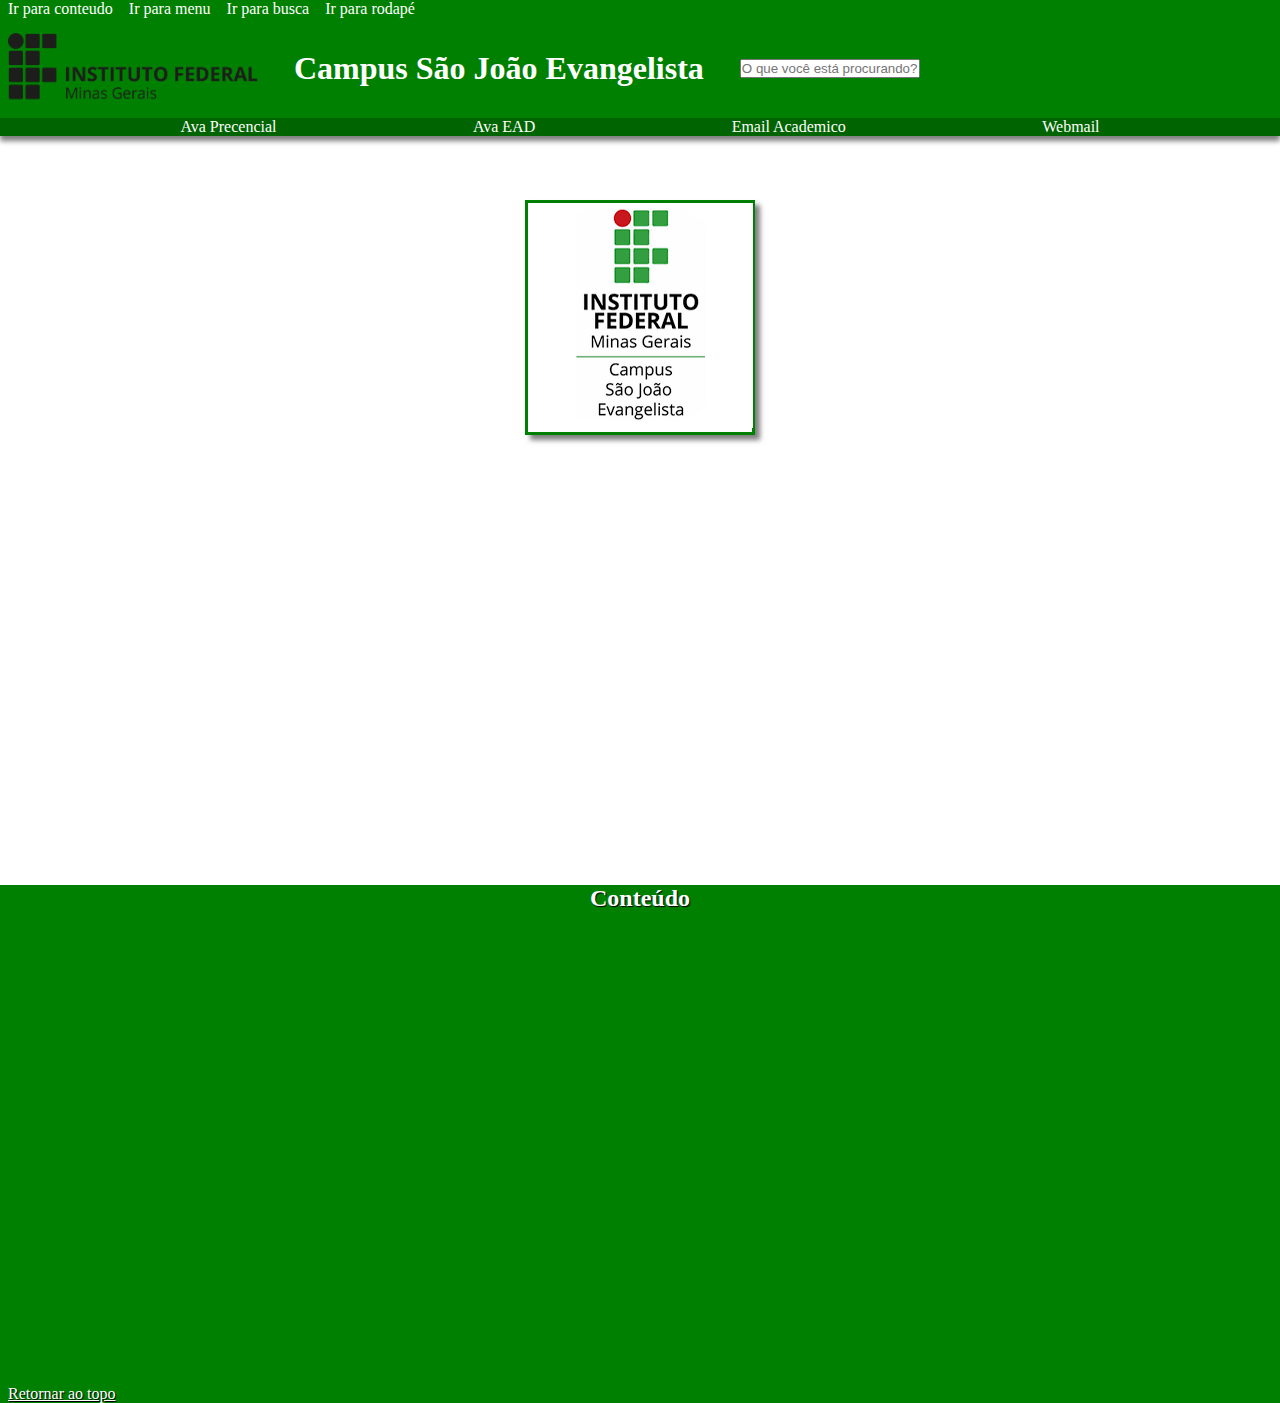
<file: cloneif.html>
<!DOCTYPE html>
<html lang="en">

<head>
    <meta charset="UTF-8">
    <meta name="viewport" content="width=device-width, initial-scale=1.0">
    <title>Document</title>
    <link rel="stylesheet" href="cloneif.css">
</head>

<body>
    <div id="indice">
        <a href="#conteudo">Ir para conteudo</a>
        <p>Ir para menu</p>
        <p>Ir para busca</p>
        <p>Ir para rodapé</p>
    </div>

    <div id="topo">
        <img id="logo" src="ifmg-simples-preta.png" alt="logo">
        <h1> Campus São João Evangelista</h1>
        <input id="pesquisa" type="text" placeholder="O que você está procurando?">
    </div>

    <div id="indice2">
        <p>Ava Precencial</p>
        <p>Ava EAD</p>
        <p>Email Academico</p>
        <p>Webmail</p>
    </div>

    <div id="centro">
        <a href="https://www.sje.ifmg.edu.br/portal/" target="_blank"><img src="ifmg-sje.png" alt="IFMG"></a>
    </div>

    <div id="conteudo">
        <h2>Conteúdo</h2>
    </div>

    <footer id="rodape">
        <a href="#indice">
            <p>Retornar ao topo</p>
        </a>
    </footer>

</body>

</html>
</file>
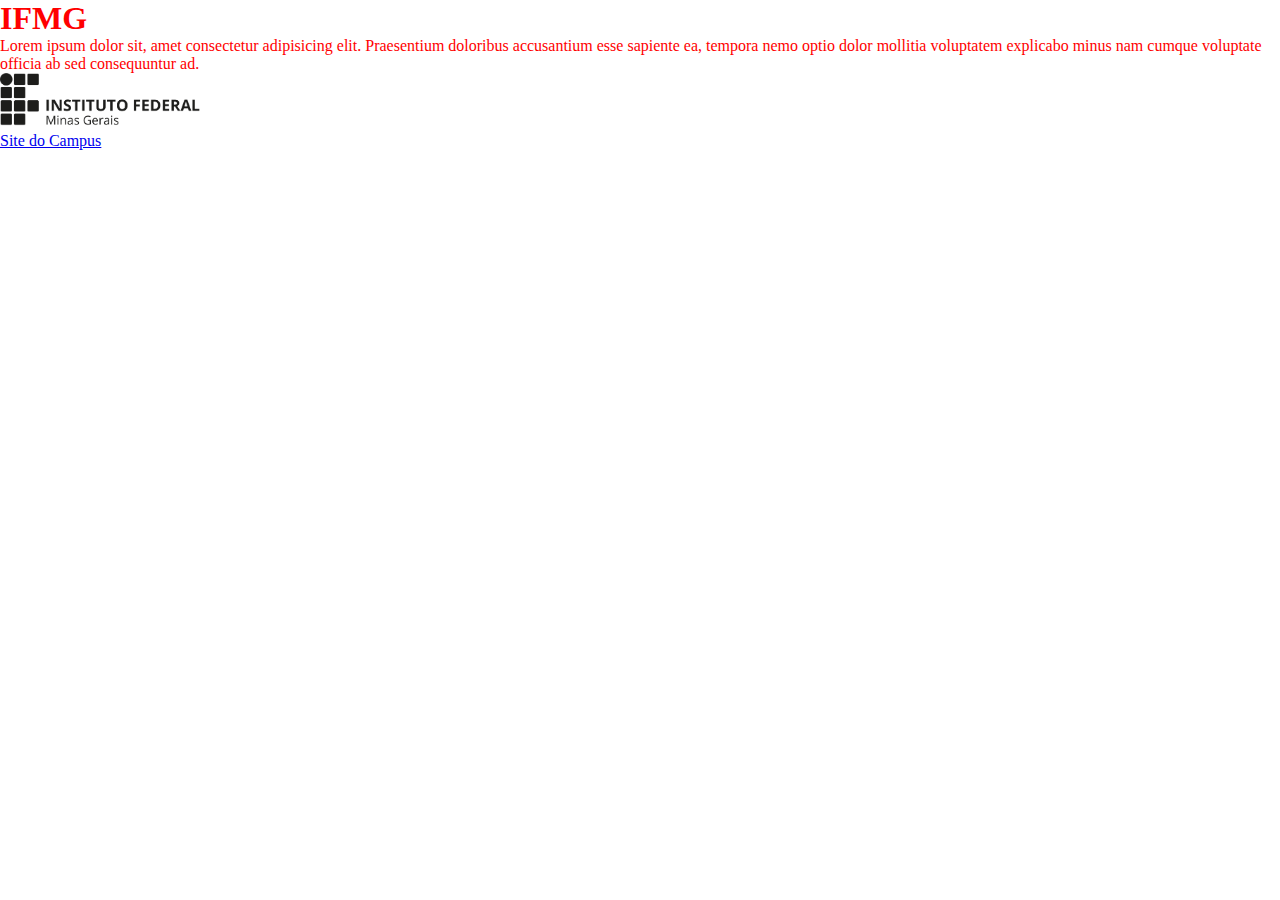
<file: semana.html>
<!DOCTYPE html>
<html lang="en">
<head>
    <meta charset="UTF-8">
    <meta name="viewport" content="width=device-width, initial-scale=1.0">
    <title>Document</title>
    <link rel="stylesheet" href="semana.css">
</head>

<body>
    <div id="css">
    <h1>IFMG</h1>
    <p>Lorem ipsum dolor sit, amet consectetur adipisicing elit. Praesentium doloribus accusantium esse sapiente ea, tempora nemo optio dolor mollitia voluptatem explicabo minus nam cumque voluptate officia ab sed consequuntur ad.</p>
    <p><img id="logo" src="ifmg-simples-preta.png" alt="Foto do IFMG"></p>
    <a href="https://www.sje.ifmg.edu.br/portal/">Site do Campus</a>
    </div>
</body>
</html>
</file>
<file: cloneif.css>
* {
    margin: 0;
    padding: 0;
    box-sizing: border-box;
    scroll-behavior: smooth;
}

#indice {
    width: 100%;
    height: auto;
    background-color: green;
    display: flex;
    gap: 16px;
    color: white;
}

#indice a {
    color: white;
    text-decoration: none;
    margin-left: 8px;
    cursor: pointer;
}

#topo {
    width: 100%;
    height: 100px;
    background-color: green;
    display: flex;
    align-items: center;
    gap: 36px;
}

#logo {
    width: 250px;
    margin-left: 8px;
}

#topo h1 {
    color: white;
    text-align: center;
}

#pesquisa {
    width: 180px;
}

#indice2 {
    width: 100%;
    height: auto;
    background-color: rgb(0, 100, 0);
    display: flex;
    gap: 16px;
    color: white;
    justify-content: space-evenly;
    box-shadow: 0px 5px 5px rgba(0, 0, 0, 0.500);
}

#centro {
    display: flex;
    text-align: center;
    width: 230px;
    border: 3px solid green;
    margin: 64px auto;
    box-shadow: 5px 5px 5px rgba(0, 0, 0, 0.500);
    margin-bottom: 450px;
}

#conteudo {
    width: 100%;
    height: 500px;
    background-color: green;
}

#conteudo h2 {
    text-align: center;
    color: white;
    text-shadow: 1px 1px 1px black;
}

#rodape {
    width: 100%;
    height: auto;
    background-color: green;
}

#rodape a {
    display: flex;
    color: white;
    text-shadow: 1px 1px 1px black;
    margin-left: 8px;
}
</file>
<file: semana.css>
*{
    margin: 0;
    padding: 0;
    box-sizing: border-box;
}

#css {
    color: red
}

#logo{
    width: 200px;
}
</file>
